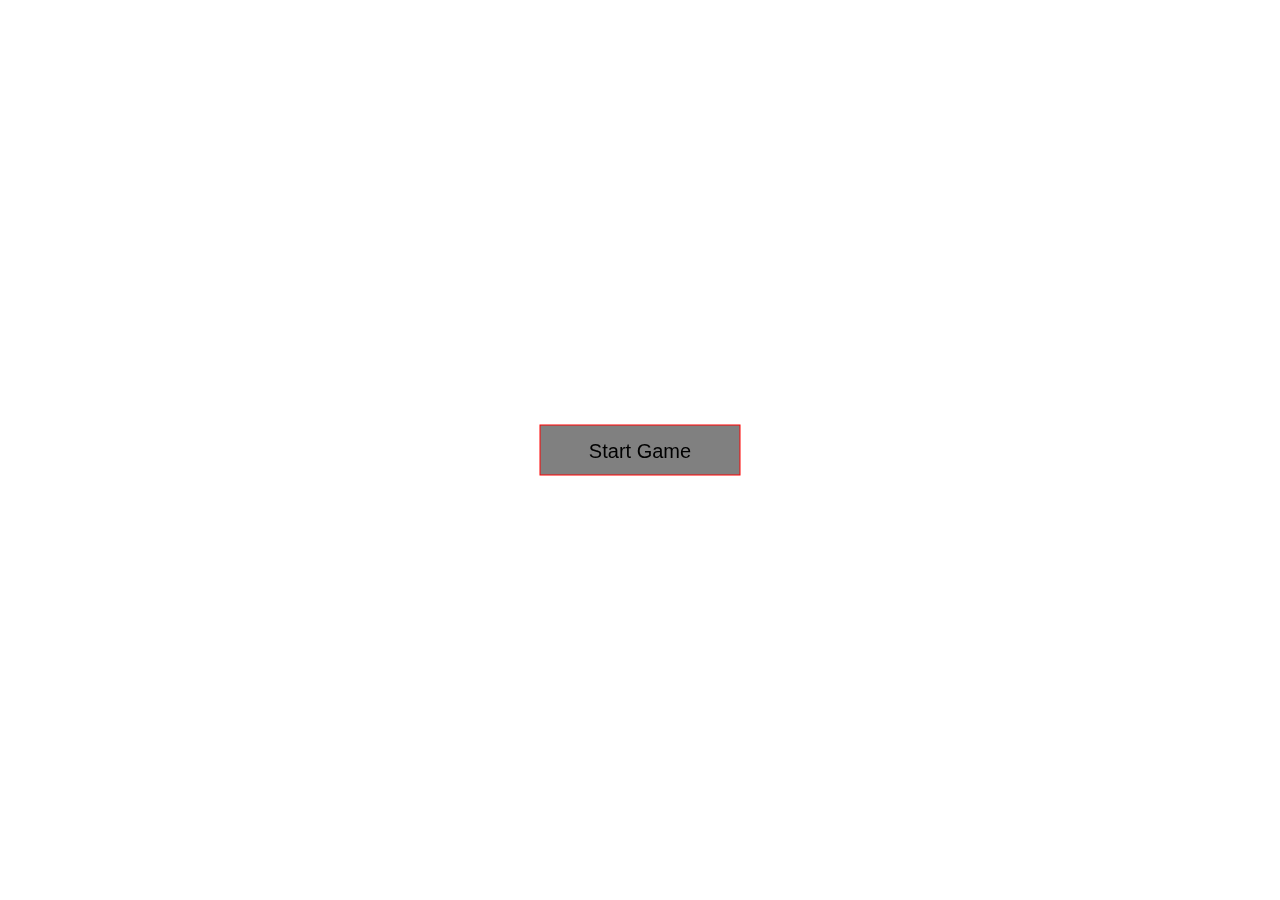
<file: Projekt/index.html>
<!DOCTYPE html>
<html lang="en">

<head>
    <meta charset="UTF-8">
    <meta http-equiv="X-UA-Compatible" content="IE=edge">
    <meta name="viewport" content="width=device-width, initial-scale=1.0">
    <link rel="stylesheet" href="styles.css">
    <title>JS Live Server</title>
    <style>
        * {
            margin: 0;
        }

        html,
        body {
            height: 100%;
            overflow: hidden;
        }

        #cnv {
            padding: 0;
            margin: 0;
            background-color: #fff;
        }

        #popup {
            position: absolute;
            display: none;
            flex-direction: column;
            justify-content: center;
            background-color: rgba(0, 0, 0, 0.7);
            top: 0;
            bottom: 0;
            left: 0;
            right: 0;
        }

        #popup>div {
            width: 15em;
            margin: 0 auto;
            background-color: #ffffff;
            padding: 3em;
            text-align: center;
            border-radius: 0.5em;
            border: 1px solid black;
        }

        #popup>div>div {
            margin: 1em;
            color: black;
            font-size: xx-large;
        }

        #btn_replay {
            background-color: #000000;
            /* set background color */
            border: none;
            /* remove border */
            color: white;
            /* set text color */
            padding: 12px 24px;
            /* set padding */
            text-align: center;
            /* center text */
            text-decoration: none;
            /* remove underline */
            display: inline-block;
            /* set display to inline block */
            font-size: 16px;
            /* set font size */
            margin: 4px 2px;
            /* set margin */
            cursor: pointer;
            /* change cursor to pointer on hover */
            border-radius: 4px;
            /* add rounded corners */
        }
    </style>
</head>

<body>
    <div id="popup">
        <div id="popup_innerDiv">
            <div>
                Game over!
            </div>
        </div>
    </div>
    <script type="module" src="main.js"></script>
    <canvas id="canvas"></canvas>
</body>

</html>
</file>
<file: Projekt/styles.css>
body {
	margin: 0;
	background-color: #ffbb00;
	color: #fff;
	font-family: Monospace;
	font-size: 13px;
	line-height: 24px;
}


canvas {
	display: block;
	background-color: rgb(255, 255, 255);
}
</file>
